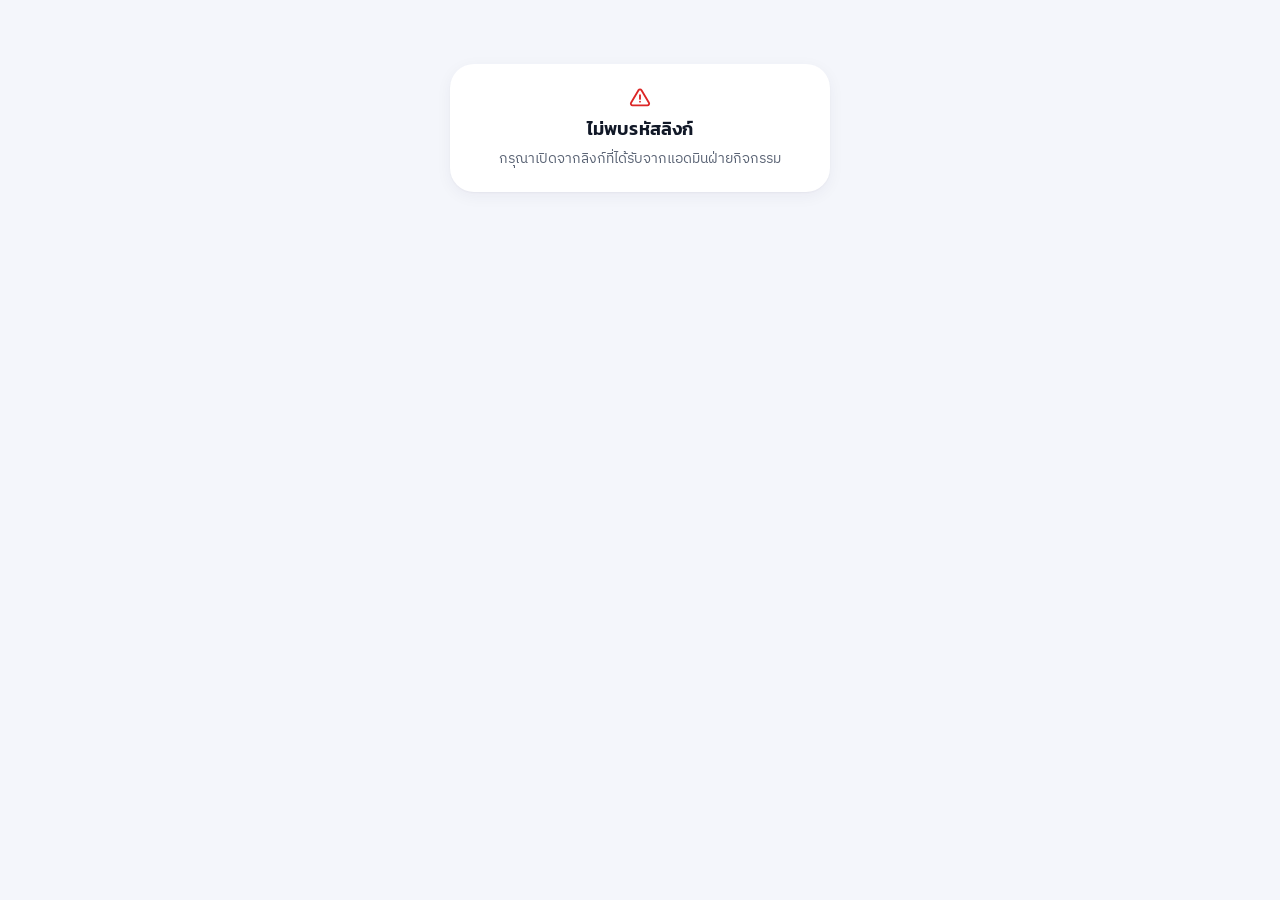
<file: docs/check.html>
<!doctype html>
<html lang="th">
<head>
  <meta charset="utf-8">
  <meta name="viewport" content="width=device-width, initial-scale=1, viewport-fit=cover">
  <meta name="robots" content="noindex">
  <meta name="theme-color" content="#1E1B4B">
  <title>เช็คชื่อกิจกรรม</title>
  <link rel="preconnect" href="https://fonts.googleapis.com">
  <link rel="preconnect" href="https://fonts.gstatic.com" crossorigin>
  <link href="https://fonts.googleapis.com/css2?family=IBM+Plex+Sans+Thai:wght@400;500;600&family=Kanit:wght@500;600&display=swap" rel="stylesheet">
  <link rel="stylesheet" href="assets/style.css?v=6">
</head>
<body>
  <div class="t-wrap" id="app">
    <div class="loading-block"><div class="spinner"></div>กำลังโหลดรายชื่อ…</div>
  </div>
  <script src="assets/config.js?v=6"></script>
  <script src="assets/common.js?v=6"></script>
  <script src="assets/check.js?v=6"></script>
</body>
</html>
</file>
<file: docs/assets/style.css>
/* ระบบเช็คชื่อกิจกรรม · Design v2 (ตรงกับ Figma "Redesign v2") */
:root {
  --bg: #F4F6FB;
  --white: #FFFFFF;
  --surface: #FFFFFF;
  --border: #E6E9F0;
  --border-strong: #CDD3DF;
  --text: #111827;
  --sub: #5B6475;
  --muted: #9AA3B2;
  --pri: #4F46E5;
  --pri-hover: #4338CA;
  --pri-bg: #EEF0FF;
  --pri-line: #C7CBFF;
  --deep: #1E1B4B;
  --deep-2: #2E2A6B;
  --deep-3: #312E81;
  --deep-text: #C7C9F5;
  --deep-muted: #9496C9;
  --accent: #FF8A3D;
  --accent-hover: #F57A2A;
  --accent-bg: #FFF1E7;
  --ok: #16A34A;
  --ok-bg: #DCFCE7;
  --ok-line: #86EFAC;
  --bad: #DC2626;
  --bad-bg: #FEE2E2;
  --bad-line: #FCA5A5;
  --warn: #D97706;
  --warn-bg: #FEF3C7;
  --warn-line: #FCD34D;
  --late: #7C3AED;
  --late-bg: #EDE9FE;
  --late-line: #C4B5FD;
  --sick: #0E7490;
  --sick-bg: #CFFAFE;
  --sick-line: #67E8F9;
  --sky: #0284C7;
  --sky-bg: #E0F2FE;
  --xl: #107C41;
  --xl-bg: #E7F4EC;
  /* สีเดิมที่บางหน้ายังอ้างถึง */
  --side: var(--deep);
  --side-muted: var(--deep-muted);
  --side-text: var(--deep-text);
  --radius: 12px;
  --radius-lg: 20px;
  --radius-xl: 24px;
  --shadow: 0 1px 2px rgba(17, 24, 39, .04), 0 4px 16px rgba(30, 27, 75, .05);
  --shadow-lg: 0 24px 60px rgba(30, 27, 75, .18);
  --font: 'IBM Plex Sans Thai', system-ui, -apple-system, 'Segoe UI', sans-serif;
  --head: 'Kanit', 'IBM Plex Sans Thai', system-ui, sans-serif;
  --ease-out: cubic-bezier(.22, 1, .36, 1);
  --spring: cubic-bezier(.34, 1.56, .64, 1);
}

* { box-sizing: border-box; }
html, body { margin: 0; padding: 0; }
body { font-family: var(--font); font-size: 14px; line-height: 1.55; color: var(--text); background: var(--bg); -webkit-font-smoothing: antialiased; -webkit-tap-highlight-color: transparent; }
h1, h2, h3 { margin: 0; font-family: var(--head); font-weight: 600; letter-spacing: .1px; }
h1 { font-size: 30px; line-height: 1.25; }
h2 { font-size: 18px; line-height: 1.35; }
h3 { font-size: 15px; }
p { margin: 0; }
a { color: var(--pri); text-decoration: none; }
button, input, select, textarea { font: inherit; color: inherit; }
code { font-family: ui-monospace, 'Cascadia Mono', monospace; font-size: 13px; background: var(--bg); padding: 1px 6px; border-radius: 6px; }
.hidden { display: none !important; }
.muted { color: var(--muted); }
.sub { color: var(--sub); }
.small { font-size: 12px; }
.grow { flex: 1 1 auto; min-width: 0; }
.row { display: flex; align-items: center; gap: 12px; }
.row.wrap { flex-wrap: wrap; }
.col { display: flex; flex-direction: column; gap: 6px; }
.stack { display: flex; flex-direction: column; gap: 16px; }
.right { margin-left: auto; }
.nowrap { white-space: nowrap; }
.center { text-align: center; }
.head-font { font-family: var(--head); }
svg.i { width: 18px; height: 18px; flex: none; stroke: currentColor; fill: none; stroke-width: 2; stroke-linecap: round; stroke-linejoin: round; vertical-align: middle; }
svg.i.sm { width: 16px; height: 16px; }
svg.i.lg { width: 22px; height: 22px; }

/* ---------- buttons ---------- */
.btn { display: inline-flex; align-items: center; justify-content: center; gap: 8px; padding: 10px 18px; min-height: 42px; border-radius: 14px; border: 1px solid var(--border); background: var(--white); font-weight: 600; cursor: pointer; white-space: nowrap; transition: background .15s, border-color .15s, transform .12s var(--ease-out), box-shadow .15s; }
.btn:hover { background: var(--bg); border-color: var(--border-strong); }
.btn:active { transform: scale(.97); }
.btn:disabled { opacity: .55; cursor: not-allowed; transform: none; }
.btn.primary { background: var(--pri); border-color: var(--pri); color: #fff; box-shadow: 0 6px 16px rgba(79, 70, 229, .25); }
.btn.primary:hover { background: var(--pri-hover); }
.btn.accent { background: var(--accent); border-color: var(--accent); color: #fff; box-shadow: 0 6px 16px rgba(255, 138, 61, .3); }
.btn.accent:hover { background: var(--accent-hover); }
.btn.soft { background: var(--pri-bg); border-color: transparent; color: var(--pri); }
.btn.soft:hover { background: #E2E5FF; }
.btn.sky { background: var(--sky-bg); border-color: transparent; color: var(--sky); }
.btn.danger { color: var(--bad); }
.btn.danger:hover { background: var(--bad-bg); border-color: var(--bad-line); }
.btn.ghost { border-color: transparent; background: transparent; }
.btn.ghost:hover { background: rgba(17, 24, 39, .05); }
.btn.on-deep { background: rgba(255, 255, 255, .1); border-color: rgba(255, 255, 255, .18); color: #fff; }
.btn.on-deep:hover { background: rgba(255, 255, 255, .18); }
.btn.sm { padding: 5px 12px; min-height: 32px; font-size: 13px; border-radius: 10px; }
.btn.block { width: 100%; }
.icon-btn { display: inline-flex; align-items: center; justify-content: center; width: 34px; height: 34px; border-radius: 10px; border: 0; background: transparent; color: var(--sub); cursor: pointer; transition: background .15s, color .15s; }
.icon-btn:hover { background: var(--bg); color: var(--text); }
.icon-btn.danger:hover { background: var(--bad-bg); color: var(--bad); }
.link-btn { border: 0; background: none; color: var(--pri); font-weight: 600; cursor: pointer; padding: 0; display: inline-flex; align-items: center; gap: 6px; }

/* ---------- forms ---------- */
.field { display: flex; flex-direction: column; gap: 6px; min-width: 0; }
.field > label, .label { font-size: 13px; font-weight: 600; color: var(--sub); }
.input, select.input, textarea.input { width: 100%; padding: 9px 14px; min-height: 42px; border: 1px solid var(--border); border-radius: 12px; background: var(--white); outline: none; transition: border-color .15s, box-shadow .15s, background .15s; }
.input:focus { border-color: var(--pri); box-shadow: 0 0 0 4px rgba(79, 70, 229, .14); }
.input.err { border-color: var(--bad-line); background: #FFF7F7; animation: shake .35s; }
textarea.input { min-height: 90px; resize: vertical; }
.grid2 { display: grid; grid-template-columns: repeat(2, minmax(0, 1fr)); gap: 16px; }
.grid3 { display: grid; grid-template-columns: repeat(3, minmax(0, 1fr)); gap: 16px; }
.check { display: inline-flex; align-items: center; gap: 8px; cursor: pointer; user-select: none; }
.check input { width: 17px; height: 17px; accent-color: var(--pri); }
.help { font-size: 12px; color: var(--muted); }
.error-text { font-size: 12px; color: var(--bad); }

/* ---------- surfaces ---------- */
.card { background: var(--white); border: 1px solid transparent; border-radius: var(--radius-xl); padding: 22px 24px; box-shadow: var(--shadow); }
.card.tight { padding: 14px 18px; }
.card.deep { background: var(--deep); color: #fff; }
.card-head { display: flex; align-items: center; gap: 12px; margin-bottom: 14px; }
.stat { background: var(--white); border-radius: var(--radius-lg); padding: 16px 20px; box-shadow: var(--shadow); }
.stat .v { font-family: var(--head); font-size: 28px; font-weight: 600; line-height: 1.3; }
.stats { display: grid; grid-template-columns: repeat(auto-fit, minmax(180px, 1fr)); gap: 16px; }
.pill { display: inline-flex; align-items: center; gap: 4px; padding: 3px 10px; border-radius: 999px; font-size: 12px; font-weight: 600; white-space: nowrap; background: var(--bg); color: var(--sub); }
.pill.ok { background: var(--ok-bg); color: var(--ok); }
.pill.bad { background: var(--bad-bg); color: var(--bad); }
.pill.warn { background: var(--warn-bg); color: var(--warn); }
.pill.pri { background: var(--pri-bg); color: var(--pri); }
.pill.late { background: var(--late-bg); color: var(--late); }
.pill.sky { background: var(--sky-bg); color: var(--sky); }
.pill.accent { background: var(--accent-bg); color: var(--accent); }
.empty { padding: 40px 16px; text-align: center; color: var(--sub); }
.empty > svg.i, .empty > div > svg.i { width: 40px; height: 40px; color: var(--muted); margin-bottom: 8px; }
.notice { display: flex; gap: 8px; align-items: flex-start; padding: 11px 14px; border-radius: 14px; background: var(--pri-bg); color: var(--pri); font-size: 13px; }
.notice.warn { background: var(--warn-bg); color: var(--warn); }
.notice.bad { background: var(--bad-bg); color: var(--bad); }
.notice.ok { background: var(--ok-bg); color: var(--ok); }
.notice.sky { background: var(--sky-bg); color: var(--sky); }
.icon-box { width: 46px; height: 46px; border-radius: 14px; display: inline-flex; align-items: center; justify-content: center; flex: none; background: var(--pri-bg); color: var(--pri); }
.icon-box.accent { background: var(--accent); color: #fff; }
.icon-box.sky { background: var(--sky-bg); color: var(--sky); }
.icon-box.xl { background: #DCF1E4; color: var(--xl); }

/* ---------- table ---------- */
.table-wrap { overflow-x: auto; }
table.t { width: 100%; border-collapse: collapse; }
table.t th { text-align: left; font-size: 12px; font-weight: 600; color: var(--sub); background: var(--bg); padding: 9px 12px; white-space: nowrap; }
table.t th:first-child { border-radius: 10px 0 0 10px; }
table.t th:last-child { border-radius: 0 10px 10px 0; }
table.t td { padding: 11px 12px; border-bottom: 1px solid var(--border); vertical-align: middle; }
table.t tr:last-child td { border-bottom: 0; }
table.t tbody tr { transition: background .15s; }
table.t tbody tr:hover td { background: #FAFBFE; }
table.t td.actions { text-align: right; white-space: nowrap; width: 1%; }
table.t.compact td { padding: 7px 9px; }
table.t tr.warn td { background: #FFFCF0; }
table.t tr.bad td { background: #FFF7F7; }
.mark { display: inline-flex; min-width: 30px; padding: 0 6px; height: 22px; align-items: center; justify-content: center; border-radius: 6px; font-size: 12px; font-weight: 600; }
.mark.P { background: var(--ok-bg); color: var(--ok); }
.mark.A { background: var(--bad-bg); color: var(--bad); }
.mark.L { background: var(--warn-bg); color: var(--warn); }
.mark.T { background: var(--late-bg); color: var(--late); }
.mark.S { background: var(--sick-bg); color: var(--sick); }
.mark.none { color: var(--muted); }

/* ---------- segmented ---------- */
.seg { display: flex; gap: 4px; padding: 4px; background: #E8EBF3; border-radius: 14px; overflow-x: auto; scrollbar-width: none; }
.seg::-webkit-scrollbar { display: none; }
.seg button { flex: 1 0 auto; border: 0; background: transparent; padding: 7px 12px; border-radius: 11px; color: var(--sub); cursor: pointer; white-space: nowrap; font-size: 14px; font-weight: 600; transition: background .2s var(--ease-out), color .2s, box-shadow .2s; }
.seg button.on { background: var(--white); color: var(--pri); box-shadow: 0 2px 6px rgba(30, 27, 75, .1); }
.seg button small { display: block; font-size: 11px; font-weight: 400; color: var(--muted); }

/* ---------- live dot ---------- */
.live-dot { position: relative; width: 8px; height: 8px; border-radius: 50%; background: #4ADE80; display: inline-block; flex: none; }
.live-dot::after { content: ''; position: absolute; inset: 0; border-radius: 50%; background: #4ADE80; animation: pulse 1.4s ease-out infinite; }

/* ---------- modal / toast ---------- */
.modal-back { position: fixed; inset: 0; background: rgba(30, 27, 75, .5); backdrop-filter: blur(2px); display: flex; align-items: flex-start; justify-content: center; padding: 48px 16px; overflow-y: auto; z-index: 50; animation: fadeIn .22s ease-out; }
.modal { background: var(--white); border-radius: 28px; width: 100%; max-width: 620px; padding: 28px 32px; display: flex; flex-direction: column; gap: 18px; box-shadow: var(--shadow-lg); animation: rise .32s var(--ease-out); }
.modal.wide { max-width: 880px; }
.modal-head { display: flex; align-items: flex-start; gap: 14px; }
.modal-head .badge-ic { width: 48px; height: 48px; border-radius: 16px; background: var(--pri-bg); color: var(--pri); display: flex; align-items: center; justify-content: center; flex: none; }
.modal-head .badge-ic.xl { background: #DCF1E4; color: var(--xl); }
.modal-head .badge-ic.sky { background: var(--sky-bg); color: var(--sky); }
.modal-head h2 { font-size: 21px; }
.modal-foot { display: flex; align-items: center; gap: 10px; justify-content: flex-end; }
#toasts { position: fixed; bottom: 24px; left: 50%; transform: translateX(-50%); display: flex; flex-direction: column; align-items: center; gap: 8px; z-index: 100; width: max-content; max-width: calc(100vw - 32px); pointer-events: none; }
.toast { background: var(--text); color: #fff; padding: 11px 18px 11px 12px; border-radius: 999px; font-size: 14px; font-weight: 500; box-shadow: 0 10px 30px rgba(17, 24, 39, .28); display: flex; gap: 10px; align-items: center; animation: toastIn .35s var(--spring); pointer-events: auto; }
.toast.out { animation: toastOut .25s ease-in forwards; }
.toast .ti { width: 24px; height: 24px; border-radius: 50%; display: inline-flex; align-items: center; justify-content: center; background: rgba(255, 255, 255, .15); flex: none; }
.toast.ok .ti { background: var(--ok); }
.toast.bad .ti { background: var(--bad); }
.toast:not(.ok):not(.bad) { padding-left: 18px; }
.spinner { width: 30px; height: 30px; border: 3px solid var(--border); border-top-color: var(--pri); border-radius: 50%; animation: spin .8s linear infinite; margin: 0 auto; }
.loading-block { padding: 70px 0; text-align: center; color: var(--sub); display: flex; flex-direction: column; gap: 12px; animation: fadeIn .3s .15s both; }
.skeleton { background: linear-gradient(90deg, #ECEFF5 0%, #F6F7FB 50%, #ECEFF5 100%); background-size: 200% 100%; animation: shimmer 1.2s linear infinite; border-radius: 14px; }

/* ---------- admin layout ---------- */
.app { display: grid; grid-template-columns: 256px minmax(0, 1fr); min-height: 100vh; }
.sidebar { background: var(--white); border-right: 1px solid var(--border); padding: 24px 16px; display: flex; flex-direction: column; gap: 4px; position: sticky; top: 0; height: 100vh; z-index: 40; }
.brand { display: flex; align-items: center; gap: 10px; padding: 0 8px 22px; }
.brand-ic { width: 40px; height: 40px; border-radius: 12px; background: var(--accent); display: flex; align-items: center; justify-content: center; color: #fff; flex: none; box-shadow: 0 6px 14px rgba(255, 138, 61, .35); }
.brand b { font-family: var(--head); font-weight: 600; font-size: 17px; display: block; line-height: 1.3; }
.brand small { color: var(--muted); font-size: 12px; }
.nav a { position: relative; display: flex; align-items: center; gap: 12px; padding: 11px 14px; border-radius: 12px; color: var(--sub); font-weight: 500; font-size: 15px; transition: background .15s, color .15s; }
.nav a:hover { background: var(--bg); color: var(--text); }
.nav a.on { background: var(--pri-bg); color: var(--pri); font-weight: 600; }
.nav a .count { margin-left: auto; }
.side-tip { margin-top: auto; background: var(--accent-bg); border-radius: 18px; padding: 14px 16px; font-size: 12px; color: var(--sub); }
.side-tip b { display: block; color: var(--accent); font-size: 13px; margin-bottom: 2px; }
.side-foot { padding: 12px 8px 0; display: flex; align-items: center; gap: 10px; }
.avatar { width: 36px; height: 36px; border-radius: 12px; background: var(--pri-bg); color: var(--pri); display: flex; align-items: center; justify-content: center; font-weight: 600; font-size: 13px; flex: none; }
.main { padding: 30px 36px 56px; display: flex; flex-direction: column; gap: 24px; min-width: 0; }
.main.enter > * { animation: fadeUp .38s var(--ease-out) both; }
.main.enter > *:nth-child(2) { animation-delay: .04s; }
.main.enter > *:nth-child(3) { animation-delay: .08s; }
.main.enter > *:nth-child(4) { animation-delay: .12s; }
.main.enter > *:nth-child(n+5) { animation-delay: .16s; }
.page-head { display: flex; align-items: center; gap: 12px; flex-wrap: wrap; }
.crumb { font-size: 13px; color: var(--muted); margin-bottom: 2px; }
.topbar { display: none; }

/* stagger children (ใช้กับกริดการ์ด / รายการ) */
.stagger > * { animation: popIn .4s var(--ease-out) both; animation-delay: calc(var(--i, 0) * 25ms); }

/* ---------- today / hero ---------- */
.hero { background: var(--deep); color: #fff; border-radius: 28px; padding: 26px 30px; display: flex; flex-direction: column; gap: 16px; position: relative; overflow: hidden; box-shadow: 0 20px 50px rgba(30, 27, 75, .25); }
.hero::before { content: ''; position: absolute; right: -80px; top: -80px; width: 280px; height: 280px; border-radius: 50%; background: radial-gradient(circle, rgba(255, 138, 61, .35), transparent 70%); pointer-events: none; }
.hero h2 { font-size: 28px; color: #fff; }
.hero .big { font-family: var(--head); font-size: 64px; font-weight: 600; line-height: 1; }
.hero .muted { color: var(--deep-muted); }
.live-pill { display: inline-flex; align-items: center; gap: 7px; padding: 5px 12px 5px 10px; border-radius: 999px; font-size: 12px; font-weight: 600; background: #14532D; color: #BBF7D0; white-space: nowrap; }
.live-pill.wait { background: #3B3510; color: #FDE68A; }
.live-pill.off { background: var(--deep-3); color: var(--deep-text); }
.bar { height: 10px; border-radius: 99px; background: var(--deep-3); overflow: hidden; }
.bar > i { display: block; height: 100%; border-radius: 99px; background: var(--accent); width: 0; transition: width .9s var(--ease-out); }
.bar.light { background: var(--bg); height: 8px; }
.bar.light > i { background: var(--ok); }
.today-grid { display: grid; grid-template-columns: minmax(0, 1fr) 380px; gap: 24px; align-items: stretch; }
.pending-item { display: flex; align-items: center; gap: 12px; padding: 10px 0; border-top: 1px solid var(--border); }
.pending-item .av { width: 42px; height: 42px; border-radius: 12px; background: var(--warn-bg); color: var(--warn); display: flex; align-items: center; justify-content: center; font-family: var(--head); font-weight: 600; font-size: 13px; flex: none; }
.pending-item .av.bad { background: var(--bad-bg); color: var(--bad); }
.legend { display: inline-flex; align-items: center; gap: 6px; font-size: 13px; color: var(--sub); font-weight: 500; }
.legend i { width: 10px; height: 10px; border-radius: 50%; display: inline-block; }

/* ---------- room tiles ---------- */
.tiles { display: grid; grid-template-columns: repeat(auto-fill, minmax(150px, 1fr)); gap: 12px; }
.tile { display: flex; flex-direction: column; align-items: flex-start; gap: 3px; padding: 14px 16px; border-radius: 18px; border: 1px solid var(--border); background: var(--white); text-align: left; cursor: pointer; min-width: 0; transition: transform .2s var(--ease-out), box-shadow .2s, border-color .2s, background .2s; }
.tile:hover { transform: translateY(-3px); box-shadow: 0 10px 24px rgba(30, 27, 75, .1); border-color: var(--pri-line); }
.tile:active { transform: translateY(-1px) scale(.98); }
.tile .tt { display: flex; align-items: center; width: 100%; gap: 8px; }
.tile b { font-family: var(--head); font-size: 22px; font-weight: 600; line-height: 1.25; flex: 1; min-width: 0; overflow: hidden; text-overflow: ellipsis; white-space: nowrap; }
.tile small { font-size: 12px; color: var(--sub); max-width: 100%; overflow: hidden; text-overflow: ellipsis; white-space: nowrap; }
.tile .pill { margin-top: 6px; }
.tile .dot { width: 10px; height: 10px; border-radius: 50%; flex: none; background: var(--muted); }
.tile.done { border: 2px solid var(--ok-bg); padding: 13px 15px; }
.tile.done .dot { background: var(--ok); }
.tile.pending .dot { background: var(--warn); }
.tile.missed .dot { background: var(--bad); }
.tile.unlocked { border: 2px solid var(--sky-bg); padding: 13px 15px; }
.tile.unlocked .dot { background: var(--sky); }
.tile.empty-room { opacity: .7; }
.tile.empty-room .dot { background: var(--border-strong); }
.tile .meta-line { font-size: 11px; color: var(--muted); margin-top: 2px; }

/* round timeline */
.rounds { display: grid; grid-template-columns: repeat(auto-fit, minmax(220px, 1fr)); gap: 16px; }
.rounds .day { display: flex; flex-direction: column; gap: 8px; }
.rounds .day > span { font-size: 13px; font-weight: 600; color: var(--sub); }
.rounds .chips { display: flex; gap: 6px; }
.round { flex: 1; min-width: 0; border: 0; border-radius: 12px; padding: 8px 6px; background: var(--bg); cursor: pointer; display: flex; flex-direction: column; align-items: center; transition: background .2s, color .2s, transform .15s; }
.round:hover { background: #E8EBF3; }
.round:active { transform: scale(.96); }
.round b { font-size: 13px; font-weight: 600; }
.round small { font-size: 12px; font-weight: 600; color: var(--muted); }
.round small.ok { color: var(--ok); }
.round small.bad { color: var(--bad); }
.round small.pri { color: var(--pri); }
.round.on { background: var(--text); color: #fff; }
.round.on small { color: #FDE68A; }
.round.on small.ok { color: #86EFAC; }
.round.on small.bad { color: #FCA5A5; }
.hub-bar { display: flex; align-items: center; gap: 16px; padding: 16px 20px; border-radius: 22px; background: var(--accent-bg); flex-wrap: wrap; }
.hub-bar .url { font-size: 13px; color: var(--sub); overflow: hidden; text-overflow: ellipsis; white-space: nowrap; max-width: 520px; }
.track-grid { display: grid; grid-template-columns: minmax(0, 1fr) 360px; gap: 24px; align-items: start; }
.miss-item { display: flex; align-items: center; gap: 10px; padding: 10px 10px 10px 14px; border-radius: 16px; background: var(--bg); }

/* activities */
.act-list { display: grid; grid-template-columns: repeat(auto-fill, minmax(340px, 1fr)); gap: 16px; }
.act-card { display: flex; flex-direction: column; gap: 12px; transition: transform .2s var(--ease-out), box-shadow .2s; }
.act-card:hover { transform: translateY(-2px); box-shadow: 0 12px 30px rgba(30, 27, 75, .1); }
.act-card .meta { display: flex; flex-wrap: wrap; gap: 6px 14px; color: var(--sub); font-size: 13px; }
.act-card .meta span { display: inline-flex; align-items: center; gap: 6px; }
.progress { height: 8px; background: var(--bg); border-radius: 999px; overflow: hidden; }
.progress > i { display: block; height: 100%; background: var(--ok); border-radius: 999px; transition: width .8s var(--ease-out); }
.slot-row { display: grid; grid-template-columns: minmax(0, 1.4fr) minmax(0, 1fr) minmax(0, 1fr) 36px; gap: 10px; align-items: center; background: var(--bg); padding: 8px 10px; border-radius: 14px; animation: popIn .3s var(--ease-out) both; }
.date-chips { display: flex; flex-wrap: wrap; gap: 6px; }
.date-chip { border: 1px solid var(--border); background: var(--white); border-radius: 10px; padding: 5px 11px; font-size: 13px; cursor: pointer; transition: background .15s, color .15s, border-color .15s; }
.date-chip.on { background: var(--pri-bg); border-color: var(--pri-line); color: var(--pri); font-weight: 600; }
.date-chip.weekend:not(.on) { color: var(--muted); }
.check-grid { display: grid; grid-template-columns: repeat(auto-fill, minmax(110px, 1fr)); gap: 8px; }

/* students page */
.split { display: grid; grid-template-columns: 272px minmax(0, 1fr); gap: 24px; align-items: start; }
.room-list { padding: 16px 12px; display: flex; flex-direction: column; gap: 2px; position: sticky; top: 16px; max-height: calc(100vh - 32px); overflow-y: auto; }
.room-item { display: flex; align-items: center; gap: 8px; padding: 10px 12px; border-radius: 12px; cursor: pointer; border: 0; background: transparent; width: 100%; text-align: left; font-family: var(--head); font-size: 15px; font-weight: 500; transition: background .15s, color .15s; }
.room-item:hover { background: var(--bg); }
.room-item.on { background: var(--pri-bg); color: var(--pri); font-weight: 600; }
.room-item .small { font-family: var(--font); font-weight: 400; }
.grade-label { font-size: 12px; font-weight: 600; color: var(--muted); padding: 10px 12px 2px; }
.quick-add { display: grid; grid-template-columns: 70px 120px 110px minmax(0, 1fr) minmax(0, 1fr) 90px auto; gap: 10px; align-items: end; }
.entry-grid { display: grid; grid-template-columns: 60px 110px 100px minmax(0, 1fr) minmax(0, 1fr) 84px 32px; gap: 8px; align-items: center; }
.dropzone { border: 2px dashed var(--border-strong); border-radius: 22px; padding: 28px 16px; text-align: center; color: var(--sub); cursor: pointer; background: var(--bg); transition: border-color .2s, background .2s, transform .2s var(--ease-out); }
.dropzone:hover, .dropzone.drag { border-color: var(--pri); background: var(--pri-bg); }
.dropzone.drag { transform: scale(1.01); }
.dropzone.has { border-color: #9ED3B4; background: #F2FAF5; text-align: left; display: flex; align-items: center; gap: 14px; padding: 14px 18px; }
.dropzone.inline { display: flex; align-items: center; gap: 18px; text-align: left; padding: 18px 22px; border-color: #9ED3B4; background: #F2FAF5; }
.dropzone.inline:hover, .dropzone.inline.drag { border-color: var(--xl); background: #E8F6EE; }
.steps { display: flex; align-items: center; gap: 10px; }
.steps .dot { width: 26px; height: 26px; border-radius: 50%; display: inline-flex; align-items: center; justify-content: center; font-size: 12px; font-weight: 600; background: var(--bg); color: var(--muted); border: 1px solid var(--border); flex: none; transition: background .3s, color .3s; }
.steps .on .dot { background: var(--pri); color: #fff; border-color: var(--pri); }
.steps .line { flex: 1; height: 2px; background: var(--border); border-radius: 2px; }
.steps .line.on { background: var(--pri); }
.steps > div { display: flex; align-items: center; gap: 8px; font-size: 13px; }
.qr-box { display: flex; justify-content: center; padding: 12px; }
.qr-box img, .qr-box canvas { width: 220px; height: 220px; animation: popIn .35s var(--spring); }
.copy-field { display: flex; gap: 8px; }
.copy-field .input { font-size: 13px; color: var(--sub); }

/* login */
.login-wrap { min-height: 100vh; display: flex; align-items: center; justify-content: center; padding: 16px; }
.login { width: 100%; max-width: 420px; display: flex; flex-direction: column; gap: 18px; }
.login-split { min-height: 100vh; display: grid; grid-template-columns: minmax(0, 640px) minmax(0, 1fr); }
.login-brand { background: var(--deep); color: #fff; padding: 64px 72px; display: flex; flex-direction: column; justify-content: space-between; gap: 32px; position: relative; overflow: hidden; }
.login-brand::after { content: ''; position: absolute; left: -120px; bottom: -160px; width: 420px; height: 420px; border-radius: 50%; background: radial-gradient(circle, rgba(79, 70, 229, .55), transparent 70%); }
.login-brand h1 { font-size: 46px; line-height: 1.2; color: #fff; }
.login-brand p { color: var(--deep-muted); font-size: 17px; max-width: 460px; margin-top: 14px; }
.deco-tiles { display: flex; gap: 12px; position: relative; z-index: 1; }
.deco-tiles div { background: var(--deep-2); border-radius: 18px; padding: 14px 16px; display: flex; flex-direction: column; gap: 8px; font-family: var(--head); font-weight: 600; font-size: 18px; animation: float 5s ease-in-out infinite; }
.deco-tiles div:nth-child(1) { transform: rotate(-3deg); }
.deco-tiles div:nth-child(2) { transform: rotate(3deg); animation-delay: -1.2s; }
.deco-tiles div:nth-child(3) { transform: rotate(-3deg); animation-delay: -2.4s; }
.deco-tiles div:nth-child(4) { transform: rotate(3deg); animation-delay: -3.6s; }
.deco-tiles i { display: block; width: 70px; height: 6px; border-radius: 99px; }
.login-form { display: flex; align-items: center; justify-content: center; padding: 32px; }
.login-card { width: 100%; max-width: 440px; background: var(--white); border-radius: 28px; padding: 40px; box-shadow: 0 20px 60px rgba(30, 27, 75, .08); display: flex; flex-direction: column; gap: 18px; animation: rise .5s var(--ease-out) both; }
.login-card h2 { font-size: 28px; }

/* ---------- teacher page ---------- */
.t-wrap { max-width: 540px; margin: 0 auto; min-height: 100vh; display: flex; flex-direction: column; background: var(--bg); }
.t-wrap.enter-right { animation: slideInRight .38s var(--ease-out) both; }
.t-wrap.enter-left { animation: slideInLeft .38s var(--ease-out) both; }
.t-wrap.leave-left { animation: slideOutLeft .22s ease-in forwards; }
.t-wrap.leave-right { animation: slideOutRight .22s ease-in forwards; }
.t-head { background: var(--deep); color: #fff; padding: 22px 20px 22px; display: flex; flex-direction: column; gap: 4px; position: relative; overflow: hidden; }
.t-head::after { content: ''; position: absolute; right: -60px; top: -70px; width: 220px; height: 220px; border-radius: 50%; background: radial-gradient(circle, rgba(255, 138, 61, .3), transparent 70%); pointer-events: none; }
.t-head .act { font-size: 12px; color: var(--deep-muted); }
.t-head .room { font-family: var(--head); font-size: 30px; font-weight: 600; line-height: 1.2; }
.t-head .adv { font-size: 13px; color: var(--deep-text); }
.t-head .chips { display: flex; flex-wrap: wrap; gap: 8px; align-items: center; margin-top: 6px; }
.state-pill { display: inline-flex; align-items: center; gap: 6px; padding: 5px 12px 5px 10px; border-radius: 999px; font-size: 12px; font-weight: 600; white-space: nowrap; }
.state-pill.open { background: #14532D; color: #BBF7D0; }
.state-pill.upcoming { background: #3B3510; color: #FDE68A; }
.state-pill.closed { background: #4C1D1D; color: #FCA5A5; }
.state-pill.late { background: #3B2A6B; color: #C4B5FD; }
.state-pill.unlocked { background: #0C4A6E; color: #BAE6FD; }
.hub-back { display: inline-flex; align-items: center; gap: 4px; color: #A5B4FC; font-size: 13px; font-weight: 600; margin-bottom: 4px; align-self: flex-start; position: relative; z-index: 1; }
.hub-back:hover { color: #fff; }
.t-body { padding: 16px 16px 20px; display: flex; flex-direction: column; gap: 12px; flex: 1; }
.t-sumcard { background: var(--white); border-radius: 22px; padding: 16px; display: flex; flex-direction: column; gap: 12px; box-shadow: var(--shadow); }
.t-sumcard .top { display: flex; align-items: flex-end; gap: 10px; }
.t-sumcard .num { font-family: var(--head); font-size: 38px; font-weight: 600; line-height: 1; }
.t-sumcard .counts { display: flex; flex-wrap: wrap; gap: 6px; justify-content: flex-end; }
.t-sumcard .counts .pill { transition: transform .25s var(--spring); }
.t-sumcard .counts .pill.bump { transform: scale(1.15); }
.btn.all { min-height: 48px; font-size: 16px; border-radius: 16px; }
.stu { background: var(--white); border: 1px solid var(--border); border-radius: 18px; padding: 12px 14px; display: flex; flex-direction: column; gap: 10px; transition: border-color .25s, box-shadow .25s, background .25s; }
.stu-top { display: flex; align-items: center; gap: 12px; }
.stu .no { width: 38px; height: 38px; border-radius: 12px; background: var(--bg); color: var(--sub); flex: none; display: flex; align-items: center; justify-content: center; font-family: var(--head); font-weight: 600; font-size: 14px; transition: background .25s, color .25s; }
.stu .nm { flex: 1; min-width: 0; }
.stu .nm b { font-weight: 500; font-size: 15px; display: block; overflow: hidden; text-overflow: ellipsis; white-space: nowrap; }
.stu .nm small { font-size: 12px; color: var(--muted); }
.stu .badge { display: inline-flex; align-items: center; gap: 4px; padding: 4px 10px; border-radius: 999px; font-size: 12px; font-weight: 600; flex: none; animation: popIn .3s var(--spring); }
.sbtns { display: flex; gap: 6px; }
.sbtn { flex: 1; min-width: 0; height: 40px; padding: 0 6px; border-radius: 12px; border: 0; background: var(--bg); font-size: 14px; font-weight: 600; color: var(--sub); cursor: pointer; transition: background .2s, color .2s, transform .15s var(--ease-out), box-shadow .2s; }
.sbtn:active:not(:disabled) { transform: scale(.94); }
.sbtn:disabled { cursor: default; opacity: .7; }
.sbtn.on { color: #fff; animation: chipOn .35s var(--spring); }
.sbtn.on.P { background: var(--ok); box-shadow: 0 4px 10px rgba(22, 163, 74, .28); }
.sbtn.on.A { background: var(--bad); box-shadow: 0 4px 10px rgba(220, 38, 38, .25); }
.sbtn.on.L { background: var(--warn); box-shadow: 0 4px 10px rgba(217, 119, 6, .25); }
.sbtn.on.T { background: var(--late); box-shadow: 0 4px 10px rgba(124, 58, 237, .25); }
.sbtn.on.S { background: var(--sick); box-shadow: 0 4px 10px rgba(14, 116, 144, .25); }
.stu.s-P { border: 2px solid var(--ok-bg); padding: 11px 13px; }
.stu.s-P .no { background: var(--ok-bg); color: var(--ok); }
.stu.s-P .badge { background: var(--ok-bg); color: var(--ok); }
.stu.s-A { border: 2px solid var(--bad-bg); padding: 11px 13px; }
.stu.s-A .no { background: var(--bad-bg); color: var(--bad); }
.stu.s-A .badge { background: var(--bad-bg); color: var(--bad); }
.stu.s-L { border: 2px solid var(--warn-bg); padding: 11px 13px; }
.stu.s-L .no { background: var(--warn-bg); color: var(--warn); }
.stu.s-L .badge { background: var(--warn-bg); color: var(--warn); }
.stu.s-T { border: 2px solid var(--late-bg); padding: 11px 13px; }
.stu.s-T .no { background: var(--late-bg); color: var(--late); }
.stu.s-T .badge { background: var(--late-bg); color: var(--late); }
.stu.s-S { border: 2px solid var(--sick-bg); padding: 11px 13px; }
.stu.s-S .no { background: var(--sick-bg); color: var(--sick); }
.stu.s-S .badge { background: var(--sick-bg); color: var(--sick); }
.stu.flash { animation: rowFlash .45s var(--ease-out) both; animation-delay: var(--d, 0ms); }
.stu.missing { border-color: var(--bad-line); animation: shake .4s; }
.note-input { font-size: 13px; padding: 7px 12px; min-height: 36px; animation: fadeUp .25s var(--ease-out); }
.t-foot { position: sticky; bottom: 0; background: rgba(255, 255, 255, .96); backdrop-filter: blur(8px); padding: 12px 16px calc(16px + env(safe-area-inset-bottom)); display: flex; flex-direction: column; gap: 6px; box-shadow: 0 -8px 24px rgba(17, 24, 39, .06); z-index: 5; }
.t-foot .btn { min-height: 52px; font-size: 16px; border-radius: 16px; transition: background .3s, border-color .3s, box-shadow .3s, transform .12s; }
.t-foot .btn.saved { background: var(--ok); border-color: var(--ok); box-shadow: 0 6px 16px rgba(22, 163, 74, .3); }
.t-foot .btn.saving svg { animation: spin .8s linear infinite; }
.pin-box { max-width: 380px; width: 100%; margin: 48px auto; animation: rise .4s var(--ease-out) both; }
.pin-input { font-family: var(--head); font-size: 30px; letter-spacing: 14px; text-align: center; min-height: 60px; }
.hub-recent { display: flex; align-items: center; gap: 12px; padding: 14px 16px; border-radius: 18px; background: var(--pri-bg); border: 0; cursor: pointer; text-align: left; width: 100%; transition: transform .2s var(--ease-out), box-shadow .2s; }
.hub-recent:hover { box-shadow: 0 10px 24px rgba(79, 70, 229, .15); transform: translateY(-2px); }
.hub-recent .icon-box { width: 42px; height: 42px; background: var(--pri); color: #fff; }
.hub-recent b { font-family: var(--head); font-size: 17px; font-weight: 600; display: block; }
.hub-grid { display: grid; grid-template-columns: repeat(auto-fill, minmax(150px, 1fr)); gap: 10px; }
.search-box { display: flex; align-items: center; gap: 10px; padding: 0 14px; border-radius: 14px; background: var(--white); border: 1px solid var(--border); transition: border-color .15s, box-shadow .15s; }
.search-box:focus-within { border-color: var(--pri); box-shadow: 0 0 0 4px rgba(79, 70, 229, .14); }
.search-box input { border: 0; outline: none; background: transparent; flex: 1; min-height: 46px; font-size: 15px; }
.search-box svg { color: var(--muted); }
.head-bar { display: flex; flex-direction: column; gap: 6px; margin-top: 10px; position: relative; z-index: 1; }
.head-bar .row { justify-content: space-between; font-size: 12px; color: var(--deep-muted); }
.head-bar .row b { color: #fff; }

/* ---------- keyframes ---------- */
@keyframes spin { to { transform: rotate(360deg); } }
@keyframes fadeIn { from { opacity: 0; } }
@keyframes fadeUp { from { opacity: 0; transform: translateY(12px); } }
@keyframes rise { from { opacity: 0; transform: translateY(40px) scale(.98); } }
@keyframes popIn { from { opacity: 0; transform: translateY(8px) scale(.96); } }
@keyframes toastIn { from { opacity: 0; transform: translateY(24px) scale(.92); } }
@keyframes toastOut { to { opacity: 0; transform: translateY(16px) scale(.95); } }
@keyframes pulse { 0% { transform: scale(1); opacity: .7; } 100% { transform: scale(3); opacity: 0; } }
@keyframes shimmer { to { background-position: -200% 0; } }
@keyframes shake { 0%, 100% { transform: translateX(0); } 20% { transform: translateX(-6px); } 40% { transform: translateX(6px); } 60% { transform: translateX(-4px); } 80% { transform: translateX(3px); } }
@keyframes chipOn { 0% { transform: scale(.9); } 60% { transform: scale(1.06); } 100% { transform: scale(1); } }
@keyframes rowFlash { 0% { transform: scale(1); } 40% { transform: scale(1.015); box-shadow: 0 8px 20px rgba(22, 163, 74, .15); } 100% { transform: scale(1); } }
@keyframes slideInRight { from { opacity: 0; transform: translateX(40px); } }
@keyframes slideInLeft { from { opacity: 0; transform: translateX(-40px); } }
@keyframes slideOutLeft { to { opacity: 0; transform: translateX(-40px); } }
@keyframes slideOutRight { to { opacity: 0; transform: translateX(40px); } }
@keyframes float { 50% { translate: 0 -8px; } }

/* ---------- responsive ---------- */
@media (max-width: 1360px) {
  .quick-add { grid-template-columns: 70px 120px 110px minmax(0, 1fr); }
  .quick-add > :nth-child(5), .quick-add > :nth-child(6) { grid-row: 2; }
  .quick-add > :nth-child(5) { grid-column: 1 / 3; }
  .quick-add > :nth-child(6) { grid-column: 3 / 4; }
  .quick-add > :nth-child(7) { grid-row: 2; grid-column: 4 / 5; justify-self: start; }
}
@media (max-width: 1180px) {
  .today-grid, .track-grid { grid-template-columns: 1fr; }
  .login-split { grid-template-columns: 1fr 1fr; }
  .login-brand { padding: 48px; }
  .login-brand h1 { font-size: 36px; }
}
@media (max-width: 1000px) {
  .split { grid-template-columns: 1fr; }
  .room-list { position: static; max-height: 300px; }
  .quick-add { grid-template-columns: repeat(2, minmax(0, 1fr)); }
  .quick-add > * { grid-row: auto !important; grid-column: auto !important; }
  .entry-grid { grid-template-columns: 50px minmax(0, 1fr) minmax(0, 1fr) 32px; }
  .entry-grid .hide-sm { display: none; }
}
@media (max-width: 820px) {
  .app { grid-template-columns: 1fr; }
  .sidebar { position: fixed; left: 0; top: 0; bottom: 0; width: 270px; transform: translateX(-100%); transition: transform .3s var(--ease-out); }
  .app.nav-open .sidebar { transform: none; box-shadow: 0 0 0 100vmax rgba(30, 27, 75, .4); }
  .topbar { display: flex; align-items: center; gap: 10px; padding: 10px 16px; background: var(--white); border-bottom: 1px solid var(--border); position: sticky; top: 0; z-index: 30; font-family: var(--head); font-weight: 600; font-size: 16px; }
  .main { padding: 18px 16px 48px; }
  h1 { font-size: 24px; }
  .grid2, .grid3 { grid-template-columns: 1fr; }
  .act-list { grid-template-columns: 1fr; }
  .slot-row { grid-template-columns: minmax(0, 1fr) minmax(0, 1fr); }
  .modal { padding: 22px 18px; border-radius: 24px; }
  .modal-back { padding: 16px 8px; }
  .card { padding: 18px; }
  .hero { padding: 22px; }
  .hero .big { font-size: 52px; }
  .login-split { grid-template-columns: 1fr; }
  .login-brand { padding: 36px 28px; }
  .login-brand h1 { font-size: 30px; }
  .deco-tiles { display: none; }
  .tiles { grid-template-columns: repeat(auto-fill, minmax(130px, 1fr)); }
}
@media (prefers-reduced-motion: reduce) {
  *, *::before, *::after { animation-duration: .01ms !important; animation-iteration-count: 1 !important; transition-duration: .01ms !important; }
}

/* ตัวเลือกแบบการ์ด (dialog เปิดย้อนหลัง) */
.opts .check { border: 1px solid var(--border); background: var(--bg); border-radius: 16px; padding: 12px 14px; transition: border-color .15s, background .15s, box-shadow .15s; }
.opts .check:hover { border-color: var(--pri-line); }
.opts .check:has(input:checked) { border-color: var(--pri); background: var(--pri-bg); box-shadow: 0 0 0 1px var(--pri) inset; }
.t-sumcard .top { flex-wrap: wrap; row-gap: 8px; }
.t-sumcard .top .grow { flex: 1 0 auto; white-space: nowrap; }
@media (max-width: 480px) { .t-sumcard .counts { justify-content: flex-start; width: 100%; } }
body:has(.t-foot) #toasts { bottom: calc(110px + env(safe-area-inset-bottom)); }
.dropzone.inline { flex-wrap: wrap; } .dropzone.inline .grow { min-width: 220px; }
</file>
